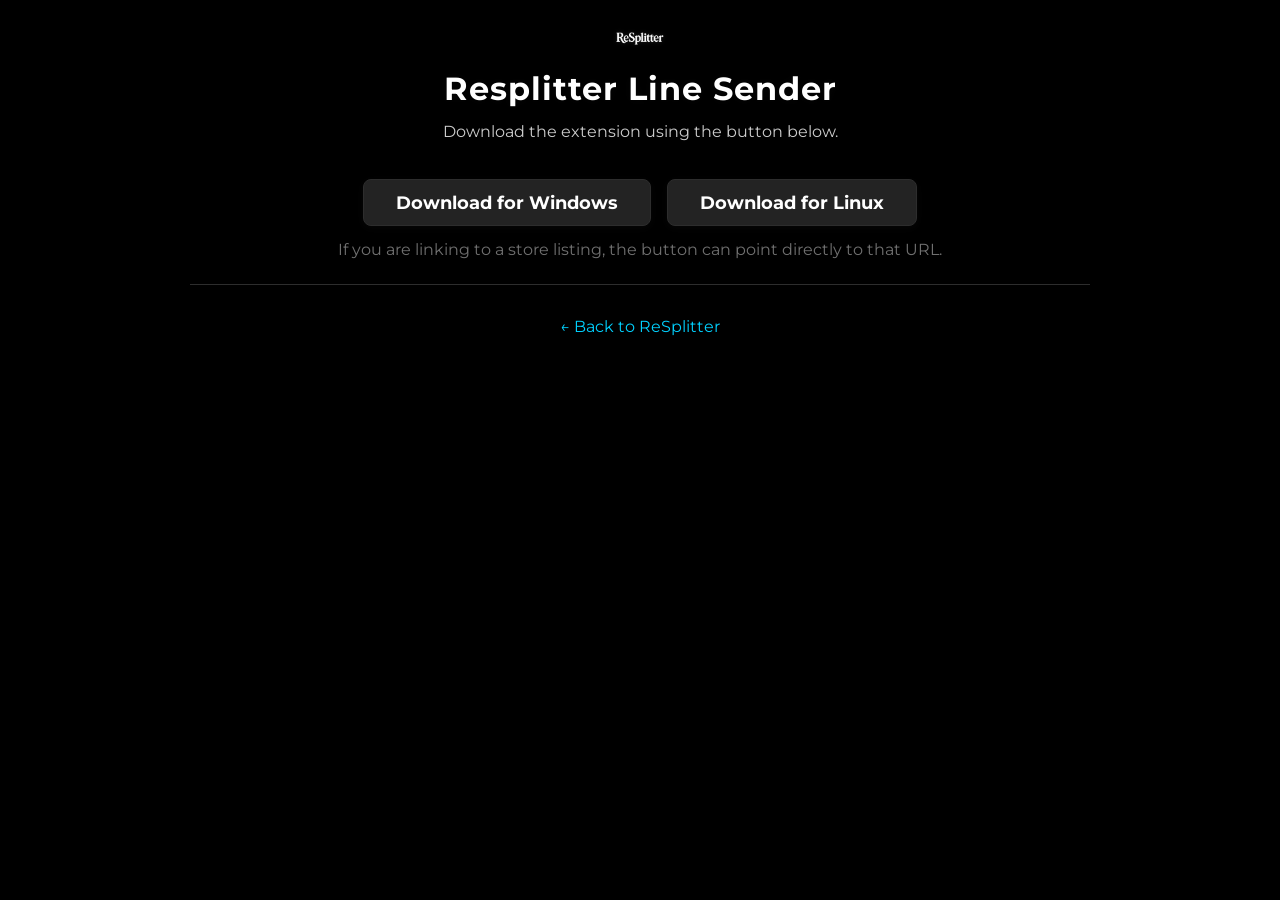
<file: line-sender-download.html>
<!DOCTYPE html>
<html lang="en">

<head>
    <meta charset="UTF-8">
    <meta name="viewport" content="width=device-width, initial-scale=1.0">

    <title>Resplitter Line Sender — Download</title>
    <meta name="title" content="Resplitter Line Sender — Download">
    <meta name="description" content="Download the Resplitter Line Sender extension.">
    <meta name="robots" content="index, follow">
    <meta name="language" content="en">

    <link rel="icon" type="image/x-icon" href="https://tufulbo.github.io/ReSplitter/icon.ico?v=1">
    <link rel="apple-touch-icon" href="https://tufulbo.github.io/ReSplitter/icon.ico?v=1">

    <link rel="preload" href="https://fonts.googleapis.com/css2?family=Montserrat:wght@400;600;700&display=swap"
        as="style">
    <link rel="preload" href="styles.css" as="style">
    <link rel="preload" href="img/logo.webp" as="image">

    <link href="https://fonts.googleapis.com/css2?family=Montserrat:wght@400;600;700&display=swap" rel="stylesheet">
    <link rel="stylesheet" href="styles.css">
</head>

<body>
    <header role="banner">
        <img src="img/logo.webp" alt="ReSplitter logo" width="340" height="auto">
    </header>

    <main role="main" style="max-width:900px;margin:0 auto;padding:0 16px;">
        <a href="#main" class="sr-only"
            style="position:absolute;top:-40px;left:6px;background:#000;color:#fff;padding:8px;z-index:1001;text-decoration:none;"
            onfocus="this.style.top='6px'" onblur="this.style.top='-40px'">Skip to main content</a>

        <section id="main" aria-label="Download Resplitter Line Sender" style="margin-top:1.5em;">
            <div class="preview" style="gap:14px;">
                <h1
                    style="font-family:'Montserrat', Arial, sans-serif;font-weight:700;margin:0;padding:0;font-size:2rem;text-align:center;line-height:1.2;">
                    Resplitter Line Sender
                </h1>
                <p style="text-align:center;max-width:680px;color:#ccc;margin:0;">
                    Download the extension using the button below.
                </p>

                <div style="display: flex; gap: 16px; justify-content: center; flex-wrap: wrap;">
                    <a class="button" href="https://www.mediafire.com/file/tbb9mq0swfvpxj1/DeepSeekBridgeGUI.zip/file"
                        rel="noopener" aria-label="Download Resplitter Line Sender for Windows">
                        Download for Windows
                    </a>
                    <a class="button"
                        href="https://www.mediafire.com/file/z78ges3wa2xnqsu/DeepSeekBridgeGUI-Linux.zip/file"
                        rel="noopener" aria-label="Download Resplitter Line Sender for Linux">
                        Download for Linux
                    </a>
                </div>

                <p style="text-align:center;max-width:680px;color:#707070;margin:0;">
                    If you are linking to a store listing, the button can point directly to that URL.
                </p>
            </div>
        </section>

        <hr class="divider-xsmall">

        <section aria-label="Back" style="text-align:center;margin:24px 0 48px 0;">
            <a href="index.html" style="color:#00d1ff;text-decoration:none;">← Back to ReSplitter</a>
        </section>
    </main>
</body>

</html>
</file>
<file: styles.css>
:root {
			--gray-dark: #232323;
			--gray-line: #2d2d2d;
		}
		body {
			background: #000;
			color: #fff;
			font-family: 'Montserrat', Arial, sans-serif;
			margin: 0;
			padding: 0;
		}
		p {
			margin-top: 4px;
			margin-bottom: 4px;
			padding-top: 0;
			padding-bottom: 0;
		}
		header {
			display: flex;
			align-items: center;
			gap: 12px;
			padding: 32px 0 1px 0;
			justify-content: center;
			background: #000;
		}
		header img {
			width: 48px;
			filter: brightness(0) invert(1) drop-shadow(0 0 2px var(--gray-dark));
		}
		h1 {
			font-size: 2.5rem;
			margin: 0;
			font-weight: 700;
			color: #fff;
			letter-spacing: 1px;
			text-shadow: 0 0 8px #23232333;
		}
		h2 {
			color: #fff;
			margin-bottom: 18px;
			font-weight: 600;
		}
		.divider {
			width: 100%;
			border: none;
			border-top: 1.5px solid var(--gray-line);
			margin: 48px 0 32px 0;
		}
		.divider-small {
			width: 100%;
			border: none;
			padding: 24px 0 24px 0;
			border-bottom: 1.5px solid var(--gray-line);
			margin: 1x 0 1px 0;
		}

		.divider-xsmall {
			width: 100%;
			border: none;
			padding: 12px 0 1px 0;
			border-bottom: 1.5px solid var(--gray-line);
			margin: 12px 0 2rem 0;
		}

		.features {
			display: flex;
			flex-direction: column;
			gap: 0;
		}
		.feature {
			display: flex;
			align-items: center;
			justify-content: flex-start;
			padding: 32px 0 24px 0;
			border-bottom: 1.5px solid var(--gray-line);
			gap: 0;
		}
		.feature-content {
			display: flex;
			flex-direction: column;
			align-items: center;
			justify-content: center;
			flex: 1 1 0;
			max-width: 340px;
			margin-left: 0;
			margin-right: 0;
			text-align: center;
			padding-left: 32px;
		}
		.feature:last-child {
			border-bottom: none;
		}
		.feature-content {
			flex: 1 1 0;
		}
		.feature-img {
			width: 500px;
			height: 220px;
			object-fit: contain;
			border-radius: 16px;
			background: #111;
			margin-left: auto;
			margin-bottom: 1.5rem;
			margin-top: 1.5rem;
			flex-shrink: 0;
			display: block;
			box-shadow: 0 2px 16px #23232344;
		}
		
		/* Desktop: Keep default horizontal layout */
		.feature-mobile-responsive {
			display: flex;
			flex-direction: row;
			align-items: center;
		}
		
		.feature-mobile-responsive .feature-content {
			flex: 1;
		}
		
		.feature-mobile-responsive .feature-img {
			flex-shrink: 0;
		}
		
		/* Performance Comparison Section Styles */
		.performance-section {
			margin: 0 auto;
			padding: 0 20px;
			max-width: 800px;
		}
		
		.performance-container {
			max-width: 600px;
			margin: 32px auto 0 auto;
		}
		
		.performance-header {
			text-align: center;
			margin-bottom: 32px;
		}
		
		.performance-logo {
			width: 140px;
			height: auto;
			margin-bottom: 8px;
		}
		
		.performance-subtitle {
			font-size: 1.1rem;
			color: #707070;
			font-weight: 600;
			margin: 8px 0;
		}
		
		.performance-group {
			margin-bottom: 40px;
		}
		
		.performance-metric {
			margin-bottom: 20px;
		}
		
		.metric-header {
			display: flex;
			justify-content: space-between;
			align-items: center;
			font-size: 1.1rem;
			margin-bottom: 4px;
		}
		
		.metric-label {
			color: #fff;
		}
		
		.metric-value {
			font-weight: bold;
			font-size: 1.2rem;
			color: #fff;
		}
		
		.progress-bar {
			background: var(--gray-line);
			height: 12px;
			border-radius: 6px;
			overflow: hidden;
		}
		
		.progress-fill {
			height: 100%;
			border-radius: 6px;
			transition: width 0.3s ease;
		}
		
		.progress-fill.good {
			background: #3a3;
		}
		
		.progress-fill.bad {
			background: #a33;
		}
		
		.traditional-title {
			font-size: 1.2rem;
			font-weight: bold;
			text-align: center;
			width: 100%;
			margin: 0 0 8px 0;
			padding-top: 20px;
			color: #fff;
		}
		
		.traditional-subtitle {
			text-align: center;
			width: 100%;
			font-size: 1rem;
			color: #707070;
			font-weight: 600;
			margin: 8px 0 24px 0;
		}
		.results {
			display: flex;
			flex-wrap: wrap;
			gap: 32px;
			justify-content: space-between;
		}
		.feature, .result {
			flex: 1 1 220px;
			min-width: 220px;
			background: transparent;
			border-radius: 0;
			padding: 0 8px 0 0;
			text-align: center;
		}
		.feature-icon {
			width: 48px;
			height: 48px;
			padding-top: 18px;
			margin-bottom: 4px;
			filter: brightness(0) invert(1) drop-shadow(0 0 2px var(--gray-dark));
		}
		.result-icon {
			width: 40px;
			height: 40px;
			margin-bottom: 10px;
			filter: brightness(0) invert(1) drop-shadow(0 0 2px var(--gray-dark));
		}
		.result-icon {
			width: 40px;
			height: 40px;
			margin-bottom: 10px;
		}
		.preview {
			display: flex;
			flex-direction: column;
			align-items: center;
			gap: 24px;
		}
		.preview-img {
			width: 90%;
			max-width: 600px;
			border-radius: 10px;
			box-shadow: 0 2px 16px #23232344;
			border: 1.5px solid var(--gray-line);
		}
		a.button {
			display: inline-block;
			margin-top: 24px;
			padding: 12px 32px;
			background: var(--gray-dark);
			color: #fff;
			font-weight: 700;
			border-radius: 8px;
			text-decoration: none;
			font-size: 1.1rem;
			box-shadow: 0 2px 8px #23232333;
			border: 1.5px solid var(--gray-line);
			transition: background 0.2s, color 0.2s;
		}
		a.button:hover {
			background: #fff;
			color: #232323;
		}
		/* Screen reader only content */
		.sr-only {
			position: absolute;
			width: 1px;
			height: 1px;
			padding: 0;
			margin: -1px;
			overflow: hidden;
			clip: rect(0, 0, 0, 0);
			white-space: nowrap;
			border: 0;
		}

		/* Fixed buy button */
		.buy-button {
			position: fixed;
			top: 20px;
			right: 20px;
			z-index: 1000;
			background: #3a3;
			color: white;
			padding: 12px 20px;
			text-decoration: none;
			border-radius: 8px;
			font-weight: 600;
			font-size: 14px;
			box-shadow: 0 4px 12px rgba(0, 0, 0, 0.3);
			transition: all 0.3s ease;
			border: 2px solid #4b4;
		}
		
		.buy-button:hover {
			background: #4b4;
			transform: translateY(-2px);
			box-shadow: 0 6px 16px rgba(0, 0, 0, 0.4);
		}
		
		/* Star rating */
		.star-rating {
			display: flex;
			align-items: center;
			justify-content: center;
			gap: 4px;
			margin-top: 8px;
			font-size: 18px;
		}
		
		.star {
			color: #ffd700;
			text-shadow: 0 0 4px rgba(255, 215, 0, 0.5);
		}
		
		.rating-text {
			color: #ccc;
			font-size: 16px;
			margin-left: 8px;
		}

		@media (max-width: 700px) {
			.features, .results {
				flex-direction: column;
				gap: 18px;
			}
			
			.buy-button {
				padding: 10px 16px;
				font-size: 12px;
			}
			
			/* Mobile-specific styles for detailed features */
			.feature-mobile-responsive {
				flex-direction: column !important;
				align-items: stretch;
				text-align: center;
				padding: 24px 16px;
				gap: 20px;
			}
			
			.feature-mobile-responsive .feature-content {
				order: 1;
				max-width: 100%;
				padding-left: 0;
				margin-bottom: 0;
				margin-top: 0;
			}
			
			.feature-mobile-responsive .feature-img {
				order: 2;
				width: 100%;
				max-width: 100%;
				height: auto;
				min-height: 180px;
				object-fit: cover;
				margin: 0;
				margin-top: 16px;
			}
			
			.feature-icon {
				margin-bottom: 12px;
			}
			
			/* Performance Section Mobile Styles */
			.performance-section {
				margin: 0;
				padding: 0 16px;
			}
			
			.performance-container {
				margin: 20px auto 0 auto;
				padding: 0;
			}
			
			.performance-header {
				margin-bottom: 24px;
			}
			
			.performance-logo {
				width: 100px;
			}
			
			.performance-subtitle {
				font-size: 1rem;
				margin: 12px 0;
			}
			
			.performance-group {
				margin-bottom: 32px;
				padding: 0 8px;
			}
			
			.performance-metric {
				margin-bottom: 16px;
			}
			
			.metric-header {
				font-size: 1rem;
				margin-bottom: 6px;
			}
			
			.metric-value {
				font-size: 1.1rem;
			}
			
			.progress-bar {
				height: 10px;
			}
			
			.traditional-title {
				font-size: 1.1rem;
				padding-top: 16px;
				margin-bottom: 6px;
			}
			
			.traditional-subtitle {
				font-size: 0.9rem;
				margin: 6px 0 20px 0;
			}
		}

		@media (max-width: 480px) {
			.feature-mobile-responsive {
				padding: 20px 12px;
				gap: 16px;
			}
			
			.feature-content h3 {
				font-size: 1.1rem !important;
				margin: 8px 0 !important;
			}
			
			.feature-content p {
				font-size: 0.9rem;
				line-height: 1.4;
			}
			
			.feature-mobile-responsive .feature-img {
				min-height: 150px;
				border-radius: 12px;
			}
			
			/* Performance Section Small Mobile */
			.performance-section {
				padding: 0 12px;
			}
			
			.performance-group {
				padding: 0 4px;
				margin-bottom: 24px;
			}
			
			.performance-metric {
				margin-bottom: 14px;
			}
			
			.metric-header {
				font-size: 0.95rem;
				flex-direction: column;
				align-items: flex-start;
				gap: 4px;
			}
			
			.metric-label {
				font-size: 0.9rem;
			}
			
			.metric-value {
				font-size: 1rem;
				align-self: flex-end;
			}
			
			.progress-bar {
				height: 8px;
				margin-top: 4px;
			}
			
			.performance-logo {
				width: 80px;
			}
			
			.performance-subtitle {
				font-size: 0.9rem;
			}
			
			.traditional-title {
				font-size: 1rem;
			}
			
			.traditional-subtitle {
				font-size: 0.85rem;
			}
		}
</file>
